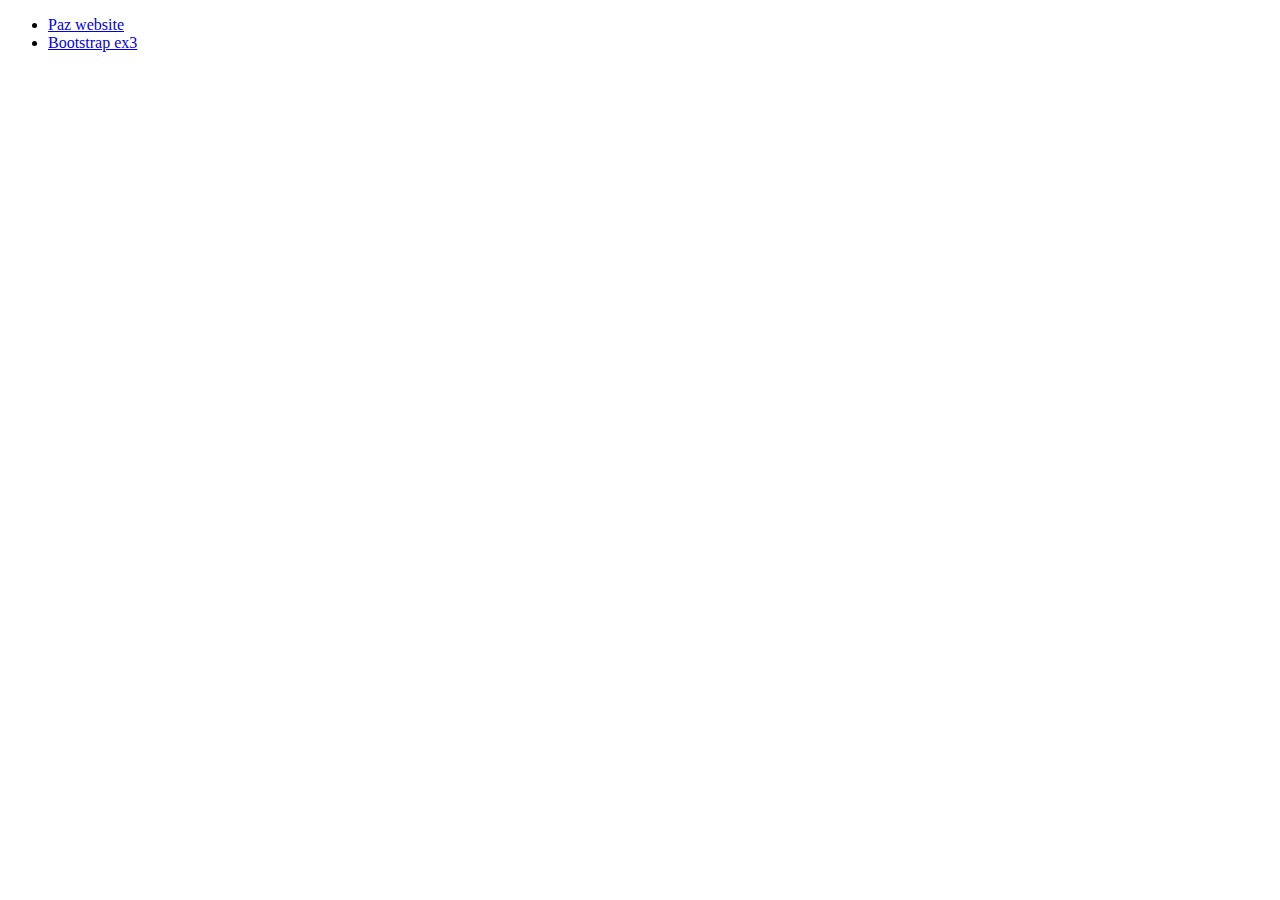
<file: index.html>
<!DOCTYPE html>
<html lang="en">
<head>
    <meta charset="UTF-8">
    <title>Title</title>
</head>
<body>
    <div>
        <ul>
            <li><a href="./static/html/mid_exam/paz_main_page.html">Paz website</a></li>
            <li><a href="src/bootstrap/ex3.html">Bootstrap ex3</a></li>
<!--            <li><a href="src/changing-box/src/">Actors &#45;&#45; react app</a></li>-->
        </ul>
    </div>
</body>
</html>
</file>
